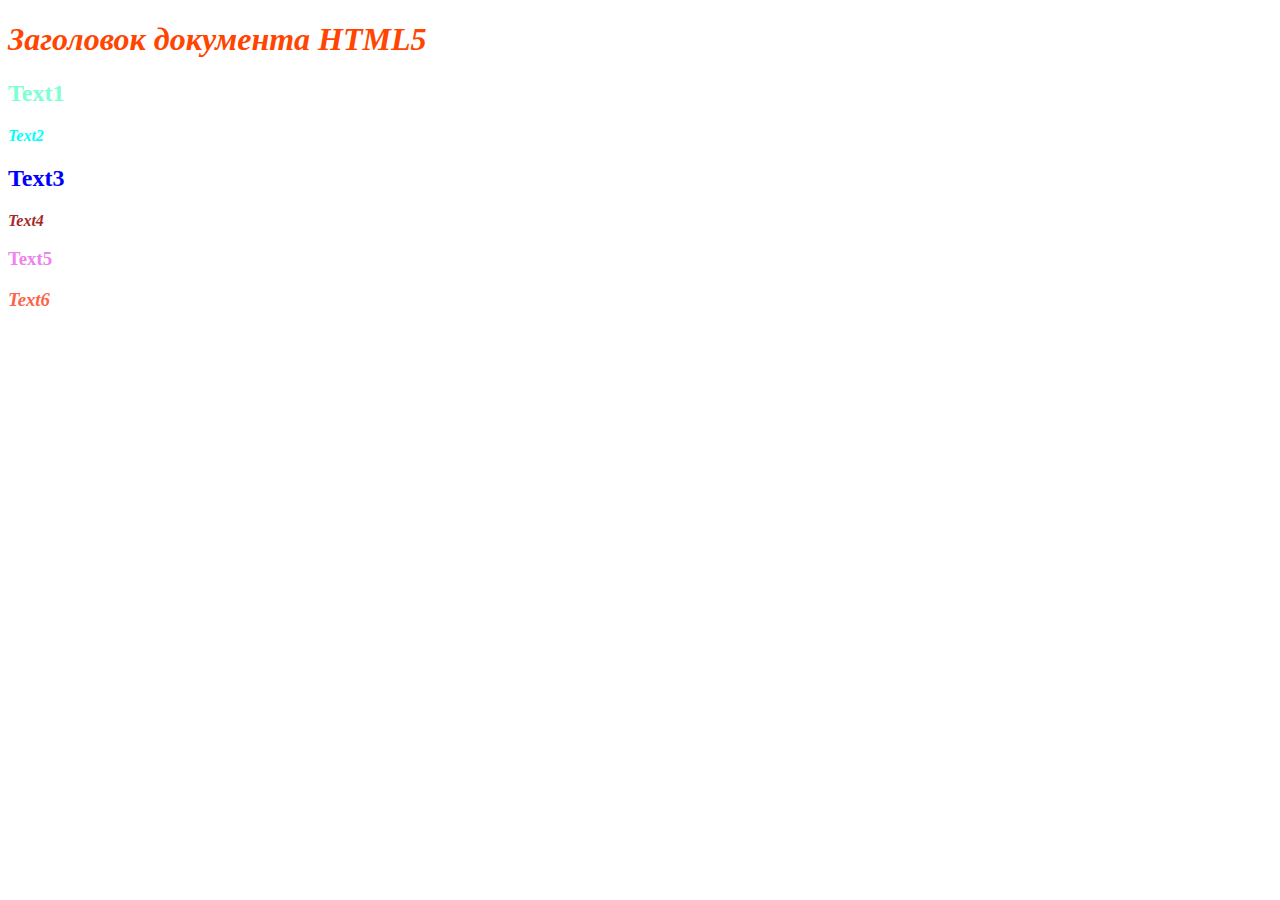
<file: 1LAB/index.html>
<!DOCTYPE html>
<html lang="en">
<head>
    <meta charset="UTF-8">
    <meta name="viewport" content="width=device-width, initial-scale=1.0">
    <title>Проста сторінка</title>
</head>
<body>
    <div>
       <h1 style="color: orangered; font-style: italic;" >Заголовок документа HTML5</h1> 
    </div>
    <div>
        <h2 style="color: aquamarine; font-style: initial;">Text1</h2>
        <h2 style=" color: aqua; font-style: oblique; font-size: medium;"> Text2</h2>
        <h2 style="color: blue; font-style: unset;">Text3</h2>
    </div>

    <div>
        <h3 style="color: brown; font-style: italic; font-size: medium;">Text4</h3>
        <h3 style="color: violet; font-style: normal;">Text5</h3>
        <h3 style="color: tomato; font-style: oblique; ">Text6</h3>
    </div>
    
</body>
</html>
</file>
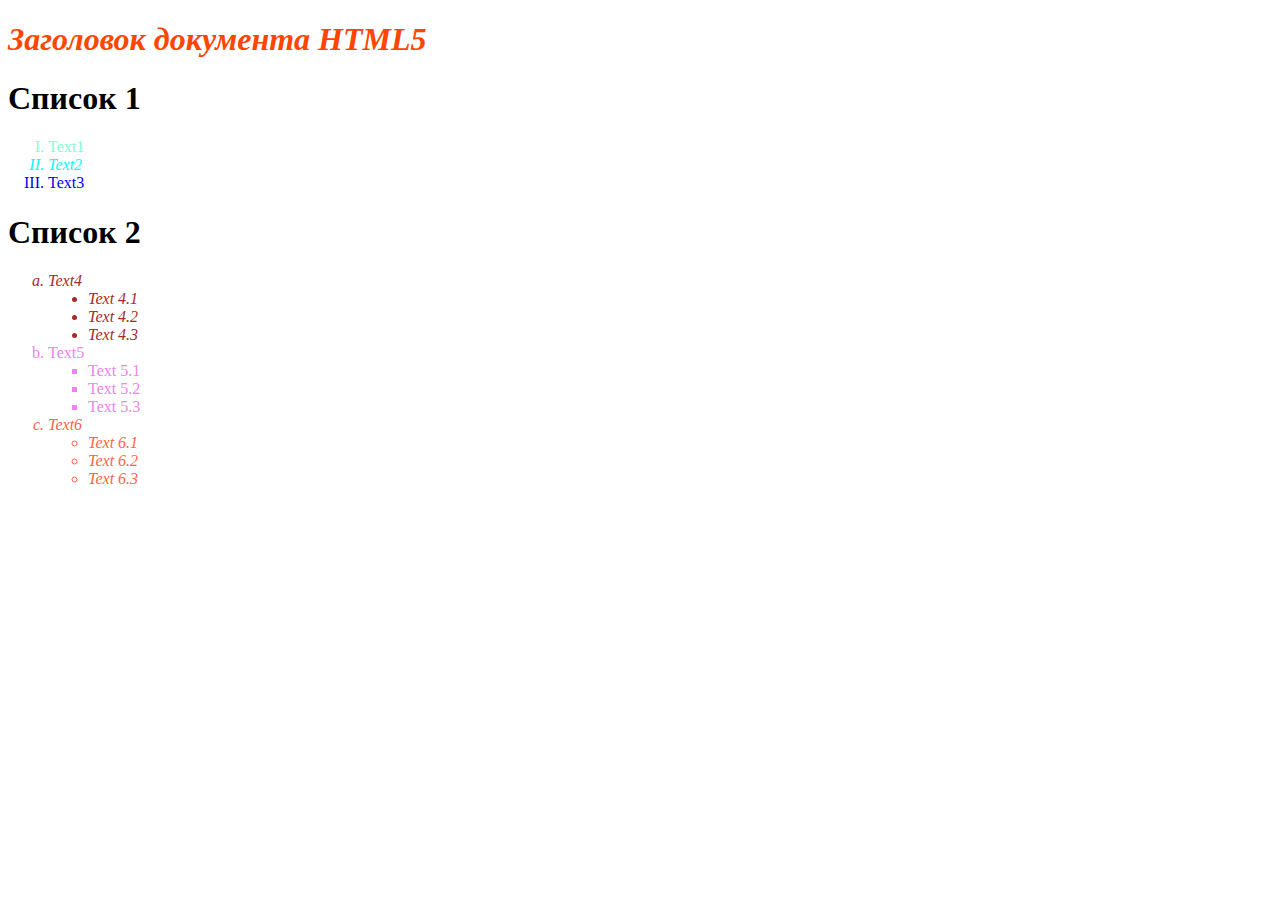
<file: 2LAB/index.html>
<!DOCTYPE html>
<html lang="en">
<head>
    <meta charset="UTF-8">
    <meta name="viewport" content="width=device-width, initial-scale=1.0">
    <title>Проста сторінка 2</title>
</head>
<body>
    <div>
       <h1 style="color: orangered; font-style: italic;" >Заголовок документа HTML5</h1> 
    </div>
    <div>
        <h1>Список 1</h1>
        <ol style="list-style-type: upper-roman;">
    <li style="color: aquamarine; font-style: initial;">Text1</li>
    <li style=" color: aqua; font-style: oblique; font-size: medium;"> Text2</li>
    <li style="color: blue; font-style: unset;">Text3</li>
        </ol>
    </div>

    <div>
        <h1>Список 2</h1>
        <ol style="list-style-type: lower-alpha;">
            <li style="color: brown; font-style: italic; font-size: medium;">Text4</li>
            <ul style="color: brown; font-style: italic; font-size: medium; list-style-type:disc;">
                <li>Text 4.1</li>
                <li>Text 4.2</li>
                <li>Text 4.3</li>
            </ul>
            <li style="color: violet; font-style: normal;" >Text5</li>
            <ul style="color: violet; font-style: normal; list-style-type:square;">
                <li>Text 5.1</li>
                <li>Text 5.2</li>
                <li>Text 5.3</li>
            </ul>
            <li style="color: tomato; font-style: oblique; ">Text6</li>
            <ul  style="color: tomato; font-style: oblique; list-style-type:circle; ">
                <li>Text 6.1</li>
                <li>Text 6.2</li>
                <li>Text 6.3</li>
            </ul>
        </ol>

    </div>
    
</body>
</html>
</file>
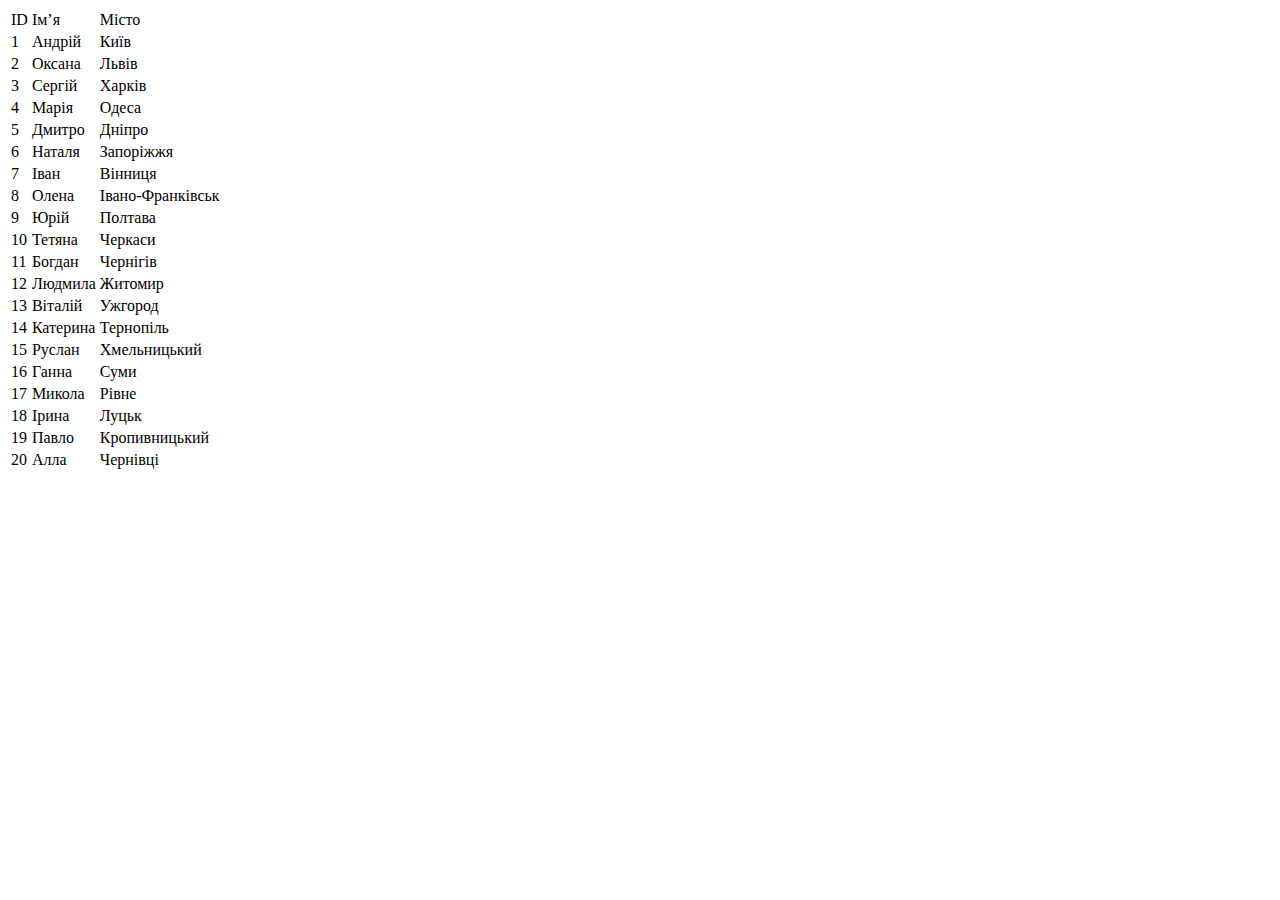
<file: 3LAB/index.html>
<!DOCTYPE html>
<html lang="en">
<head>
    <meta charset="UTF-8">
    <meta name="viewport" content="width=device-width, initial-scale=1.0">
    <title>Лабораторна робота 3</title>
</head>
<body>
<div>
    <table>
        <tr>
            <td>ID</td> <td>Ім’я</td> <td>Місто</td>
        </tr>
        <tr>
            <td>1</td> <td>	Андрій</td> <td>Київ</td>

        </tr>
        <tr>
            <td>2</td> <td>Оксана</td> <td>Львів</td>

        </tr>
        <tr>
            <td>3</td> <td>Сергій</td> <td>Харків</td>
        </tr>
        <tr>
            <td>4</td> <td>Марія</td> <td>Одеса</td>

        </tr>
        <tr>
            <td>5</td> <td>Дмитро</td> <td>Дніпро</td>

        </tr>
        <tr>
            <td>6</td><td>Наталя</td> <td>Запоріжжя</td>

        </tr>
        <tr>
            <td>7</td> <td>Іван</td> <td>Вінниця</td>

        </tr>
        <tr>
            <td>8</td> <td>Олена</td> <td>Івано-Франківськ
            </td>

        </tr>
        <tr>
            <td>9</td> <td>Юрій</td> <td>Полтава</td>

        </tr>
        <tr>
            <td>10</td> <td>Тетяна</td> <td>Черкаси</td>
        </tr>
        <tr>
            <td>11</td> <td>Богдан</td> <td>Чернігів</td>
        </tr>
        <tr>
            <td>12</td> <td>Людмила</td> <td>Житомир</td>
        </tr>
        <tr>
            <td>13</td> <td>Віталій</td> <td>Ужгород</td>
        </tr>
        <tr>
            <td>14</td> <td>Катерина</td> <td>Тернопіль</td>
        </tr>
        <tr>
            <td>15</td> <td>Руслан</td> <td>Хмельницький</td>
        </tr>
        <tr>
            <td>16</td> <td>Ганна</td> <td>Суми</td>
        </tr>
        <tr>
            <td>17</td> <td>Микола</td> <td>Рівне</td>
        </tr>
        <tr>
            <td>18</td> <td>Ірина</td> <td>Луцьк</td>
        </tr>
        <tr>
            <td>19</td> <td>Павло</td> <td>Кропивницький</td>
        </tr>
        <tr>
            <td>20</td> <td>Алла</td> <td>Чернівці</td>
        </tr>
    </table>
</div>
    
</body>
</html>
</file>
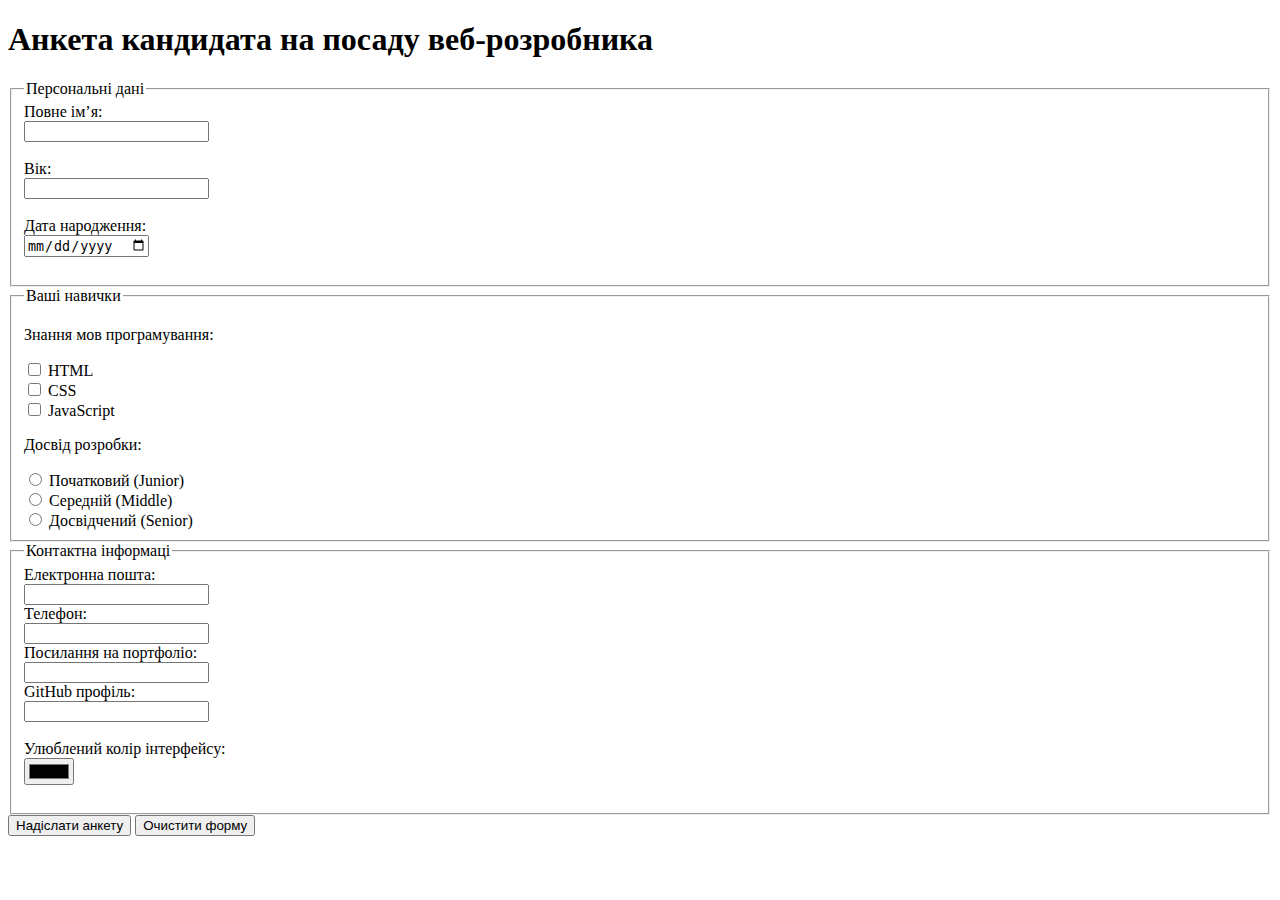
<file: 4LAB/index.html>
<!DOCTYPE html>
<html lang="en">
<head>
    <meta charset="UTF-8">
    <meta name="viewport" content="width=device-width, initial-scale=1.0">
    <title>Анкета веб-розробника</title>
</head>
<body>

  <h1>
    Анкета кандидата на посаду веб-розробника
  </h1>

  <form>

    <fieldset>
      <legend>
      Персональні дані
      </legend>

      <label for="fullname">Повне ім’я:</label><br>
      <input type="text" id="fullname" name="fullname"><br><br>

      <label for="age">Вік:</label><br>
      <input type="number" id="age" name="age"><br><br>

      <label for="birthdate">Дата народження:</label><br>
      <input type="date" id="birthdate" name="birthdate"><br><br>
    </fieldset>

    <fieldset>
      <legend>
      Ваші навички
      </legend>

      <p>Знання мов програмування:</p>
      <input type="checkbox" id="html" name="skills" value="HTML">
      <label for="html">HTML</label><br>

      <input type="checkbox" id="css" name="skills" value="CSS">
      <label for="css">CSS</label><br>

      <input type="checkbox" id="js" name="skills" value="JavaScript">
      <label for="js">JavaScript</label><br>

      <p>Досвід розробки:</p>
      <input type="radio" id="junior" name="experience" value="junior">
      <label for="junior">Початковий (Junior)</label><br>

      <input type="radio" id="middle" name="experience" value="middle">
      <label for="middle">Середній (Middle)</label><br>

      <input type="radio" id="senior" name="experience" value="senior">
      <label for="senior">Досвідчений (Senior)</label><br>
    </fieldset>

    <fieldset>
      <legend>
      Контактна інформаці
      </legend>

      <label for="email">Електронна пошта:</label><br>
      <input type="email" id="email" name="email"><br>

      <label for="phone">Телефон:</label><br>
      <input type="tel" id="phone" name="phone"><br>

      <label for="portfolio">Посилання на портфоліо:</label><br>
      <input type="url" id="portfolio" name="portfolio"><br>

      <label for="github">GitHub профіль:</label><br>
      <input type="url" id="github" name="github"><br><br>

      <label for="favcolor">Улюблений колір інтерфейсу:</label><br>
      <input type="color" id="favcolor" name="favcolor"><br><br>
    </fieldset>

    <input type="submit" value="Надіслати анкету">
    <input type="reset" value="Очистити форму">
  </form>

</body>
</html>
</file>
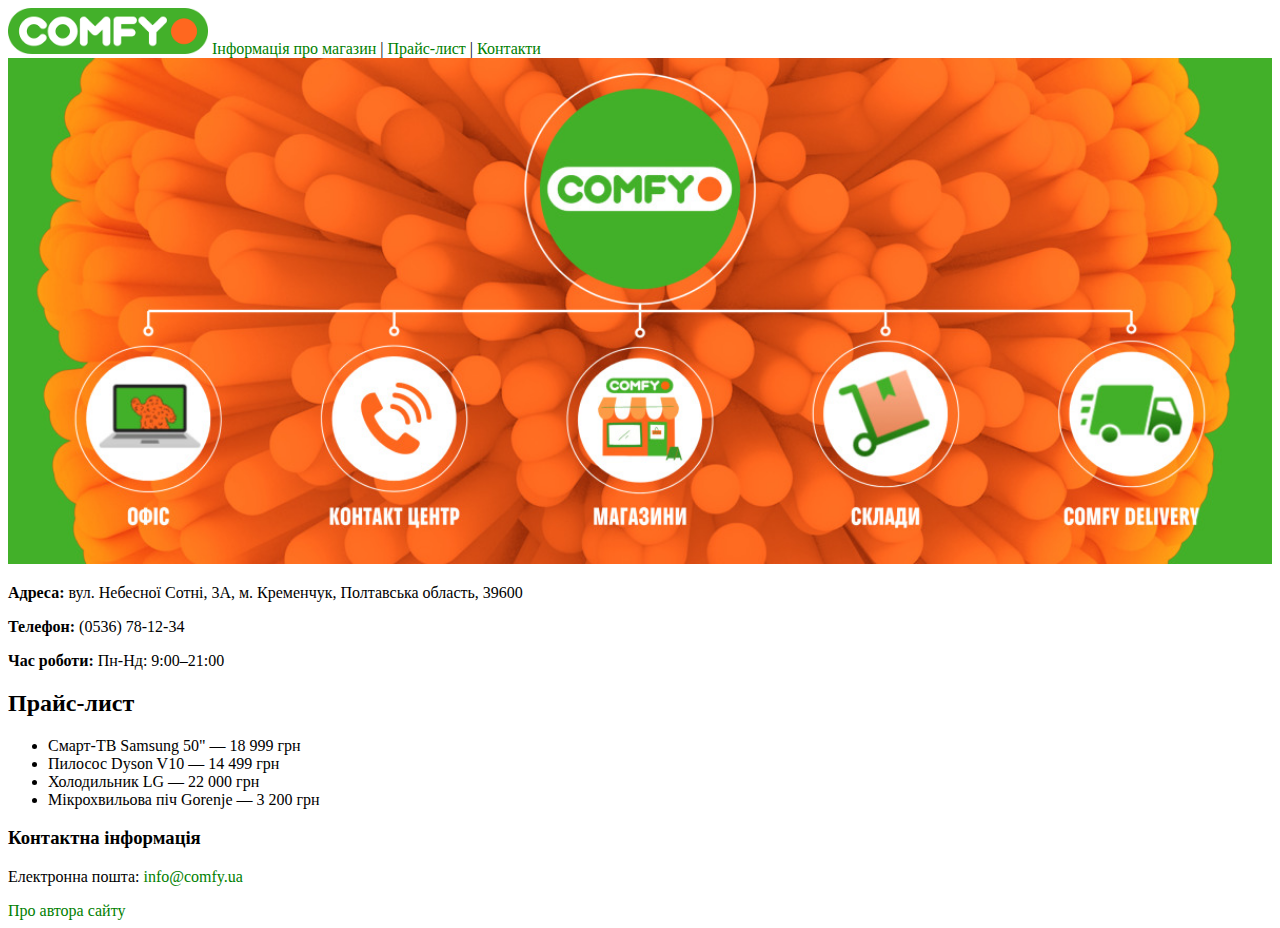
<file: 5LAB/index.html>
<!DOCTYPE html>
<html lang="en">
<head>
    <meta charset="UTF-8">
    <meta name="viewport" content="width=device-width, initial-scale=1.0">
    <title>Comfy — Техніка для дому</title>
    <style>
        a:link    { color: green; text-decoration: none; }
        a:visited { color: darkgreen; text-decoration: none; }
        a:hover   { color: orange; text-decoration: underline; }
        a:active  { color: red; text-decoration: underline; }
    </style>
</head>
<body>
<div>
    <a href="index.html" target="_self">
    <img src="img/comfy.png" alt="Comfy — інтернет-магазин техніки" width="200"></a>
    <a href="#info">Інформація про магазин</a> |
    <a href="#price">Прайс-лист</a> |
    <a href="#contact">Контакти</a>
</div>


<div>
    <img src="img/comfy2.jpg" alt="Фото2" width="100%">
    <p><strong>Адреса:</strong> вул. Небесної Сотні, 3А, м. Кременчук, Полтавська область, 39600</p>
    <p><strong>Телефон:</strong> (0536) 78-12-34</p>
    <p><strong>Час роботи:</strong> Пн-Нд: 9:00–21:00</p>
</div>

<div>
<h2 id="price">Прайс-лист</h2>
    <ul>
        <li>Смарт-ТВ Samsung 50" — 18 999 грн</li>
        <li>Пилосос Dyson V10 — 14 499 грн</li>
        <li>Холодильник LG — 22 000 грн</li>
        <li>Мікрохвильова піч Gorenje — 3 200 грн</li>
    </ul>
</div> 
    
<div>
<h3 id="contact">Контактна інформація</h3>
    <p>Електронна пошта: <a href="mailto:info@comfy.ua">info@comfy.ua</a></p>
</div> 

<div>
    <a href="author.html">Про автора сайту</a>
</div> 
</body>
</html>
</file>
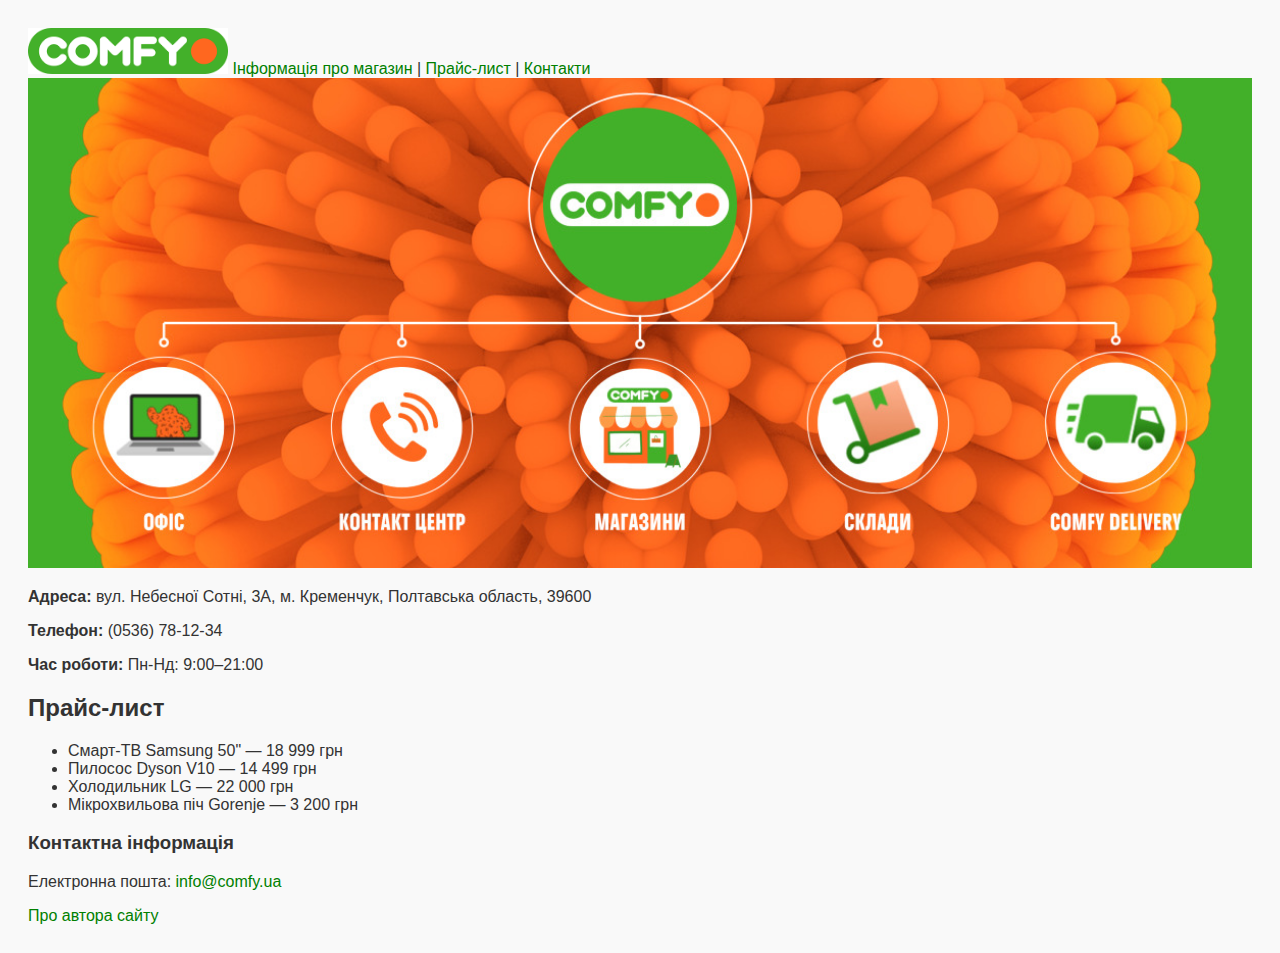
<file: 7LAB/index.html>
<!DOCTYPE html>
<html lang="en">
<head>
    <meta charset="UTF-8">
    <meta name="viewport" content="width=device-width, initial-scale=1.0">
    <title>Comfy — Техніка для дому</title>
    <link rel="stylesheet" href="css/style.css">
</head>
<body>
<div>
    <a href="index.html" target="_self">
        <img src="img/comfy.png" alt="Comfy — інтернет-магазин техніки" width="200">
    </a>
    <a href="#info">Інформація про магазин</a> |
    <a href="#price">Прайс-лист</a> |
    <a href="#contact">Контакти</a>
</div>

<div>
    <img src="img/comfy2.jpg" alt="Фото2" width="100%">
    <p><strong>Адреса:</strong> вул. Небесної Сотні, 3А, м. Кременчук, Полтавська область, 39600</p>
    <p><strong>Телефон:</strong> (0536) 78-12-34</p>
    <p><strong>Час роботи:</strong> Пн-Нд: 9:00–21:00</p>
</div>

<div>
    <h2 id="price">Прайс-лист</h2>
    <ul>
        <li>Смарт-ТВ Samsung 50" — 18 999 грн</li>
        <li>Пилосос Dyson V10 — 14 499 грн</li>
        <li>Холодильник LG — 22 000 грн</li>
        <li>Мікрохвильова піч Gorenje — 3 200 грн</li>
    </ul>
</div> 
    
<div>
    <h3 id="contact">Контактна інформація</h3>
    <p>Електронна пошта: <a href="mailto:info@comfy.ua">info@comfy.ua</a></p>
</div> 

<div>
    <a href="author.html">Про автора сайту</a>
</div> 
</body>
</html>
</file>
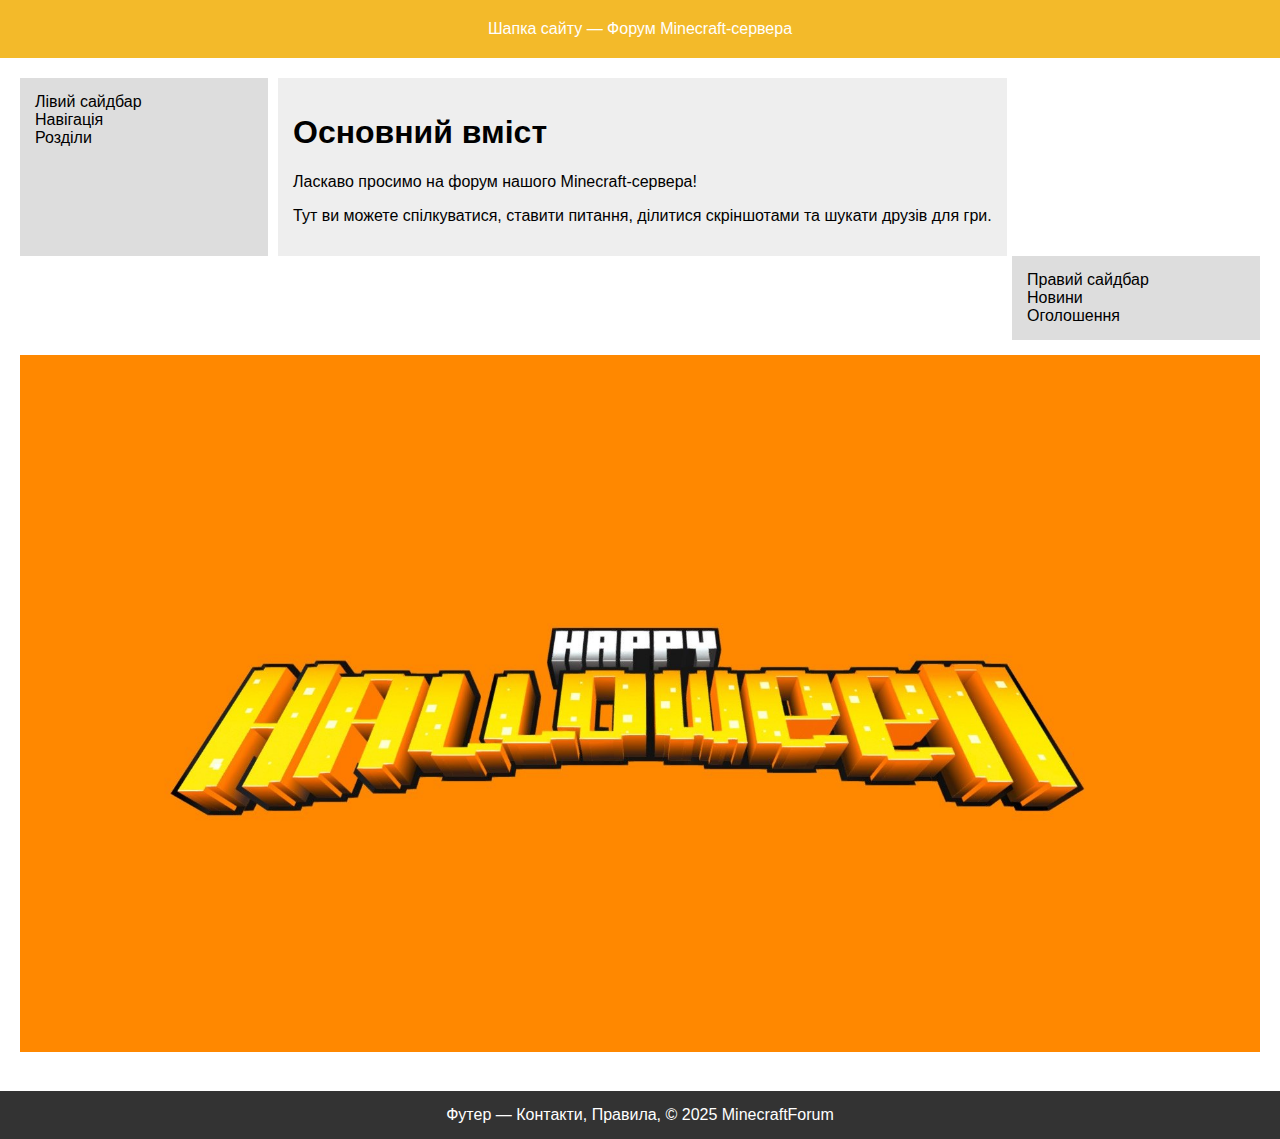
<file: 8LAB/index.html>
<!DOCTYPE html>
<html lang="en">
<head>
    <meta charset="UTF-8">
    <meta name="viewport" content="width=device-width, initial-scale=1.0">
    <title>Форум Minecraft-сервера</title>
    <link rel="stylesheet" href="css/style.css">
</head>
<body>
    <header class="header">Шапка сайту — Форум Minecraft-сервера</header>

    <main class="container">
<div class="sidebar left">
        <aside>Лівий сайдбар<br>Навігація<br>Розділи</aside>
</div>
<div>
        <section class="content">
            <h1>Основний вміст</h1>
            <p>Ласкаво просимо на форум нашого Minecraft-сервера!</p>
            <p>Тут ви можете спілкуватися, ставити питання, ділитися скріншотами та шукати друзів для гри.</p>
        </section>
</div>
        
<div class="sidebar right">
        <aside>Правий сайдбар<br>Новини<br>Оголошення</aside>
</div>       
<div class="img">
        <img src="img/halloween.jpeg" alt="" width="100%">
</div>
    </main>

    <footer class="footer">Футер — Контакти, Правила, © 2025 MinecraftForum</footer>
</body>
</html>
</file>
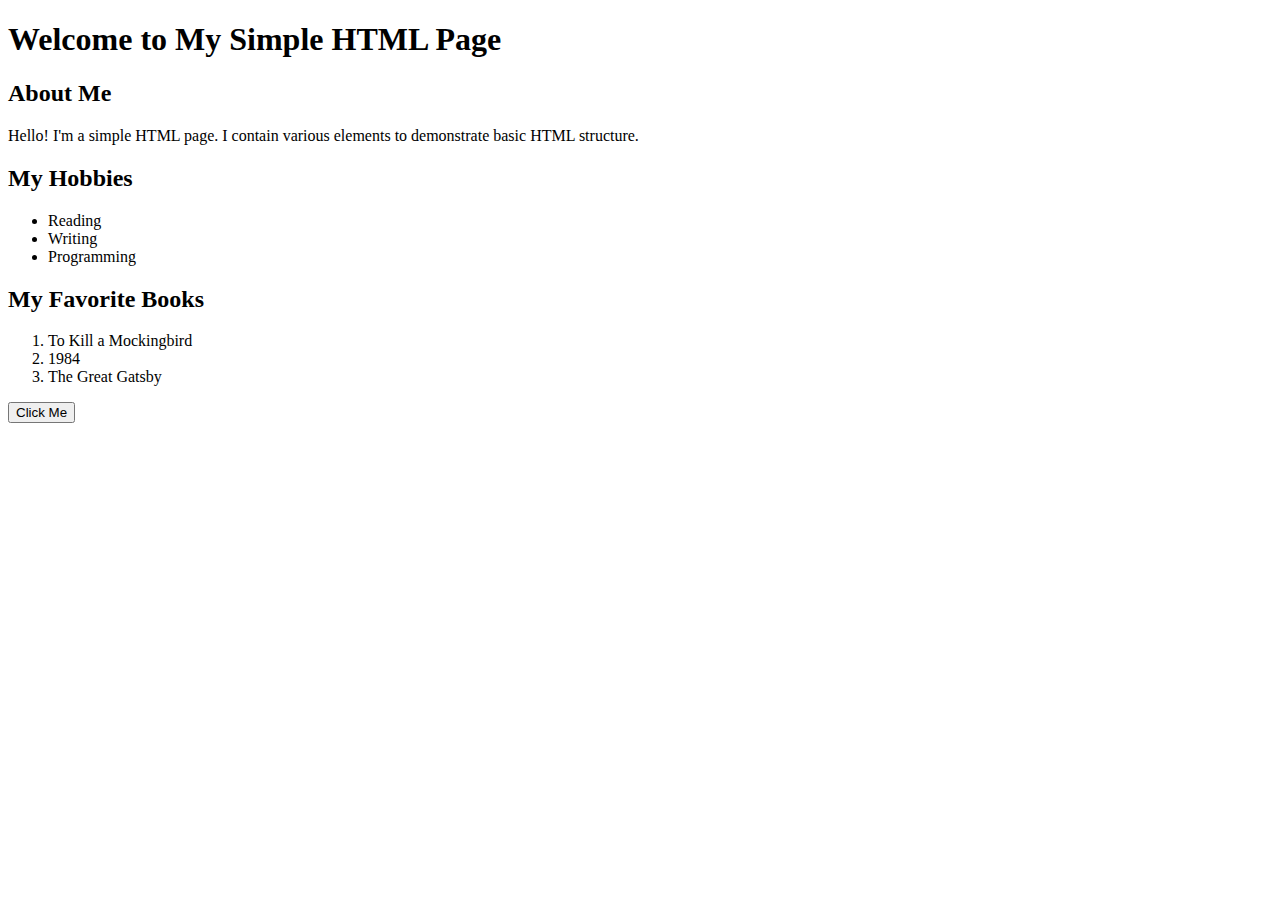
<file: 12LAB/lb12_template.html>
<!DOCTYPE html>
<html lang="en">
  <head>
    <meta charset="UTF-8" />
    <meta name="viewport" content="width=device-width, initial-scale=1.0" />
    <title>Simple HTML Page</title>
  </head>
  <body>
    <h1>Welcome to My Simple HTML Page</h1>

    <!-- div 1 -->
    <div id="about-me">
      <h2>About Me</h2>
      <p>
        Hello! I'm a simple HTML page. I contain various elements to demonstrate
        basic HTML structure.
      </p>
    </div>

    <!-- div 2 -->
    <div>
      <h2>My Hobbies</h2>
      <ul>
        <li>Reading</li>
        <li>Writing</li>
        <li>Programming</li>
      </ul>
    </div>

    <!-- div 3 -->
    <div>
      <h2>My Favorite Books</h2>
      <ol>
        <li id="first-book">To Kill a Mockingbird</li>
        <li>1984</li>
        <li>The Great Gatsby</li>
      </ol>
    </div>

    <button onclick="clickHandler()">Click Me</button>

    <script src="/12LAB/js/script.js"></script>
  </body>
</html>
</file>
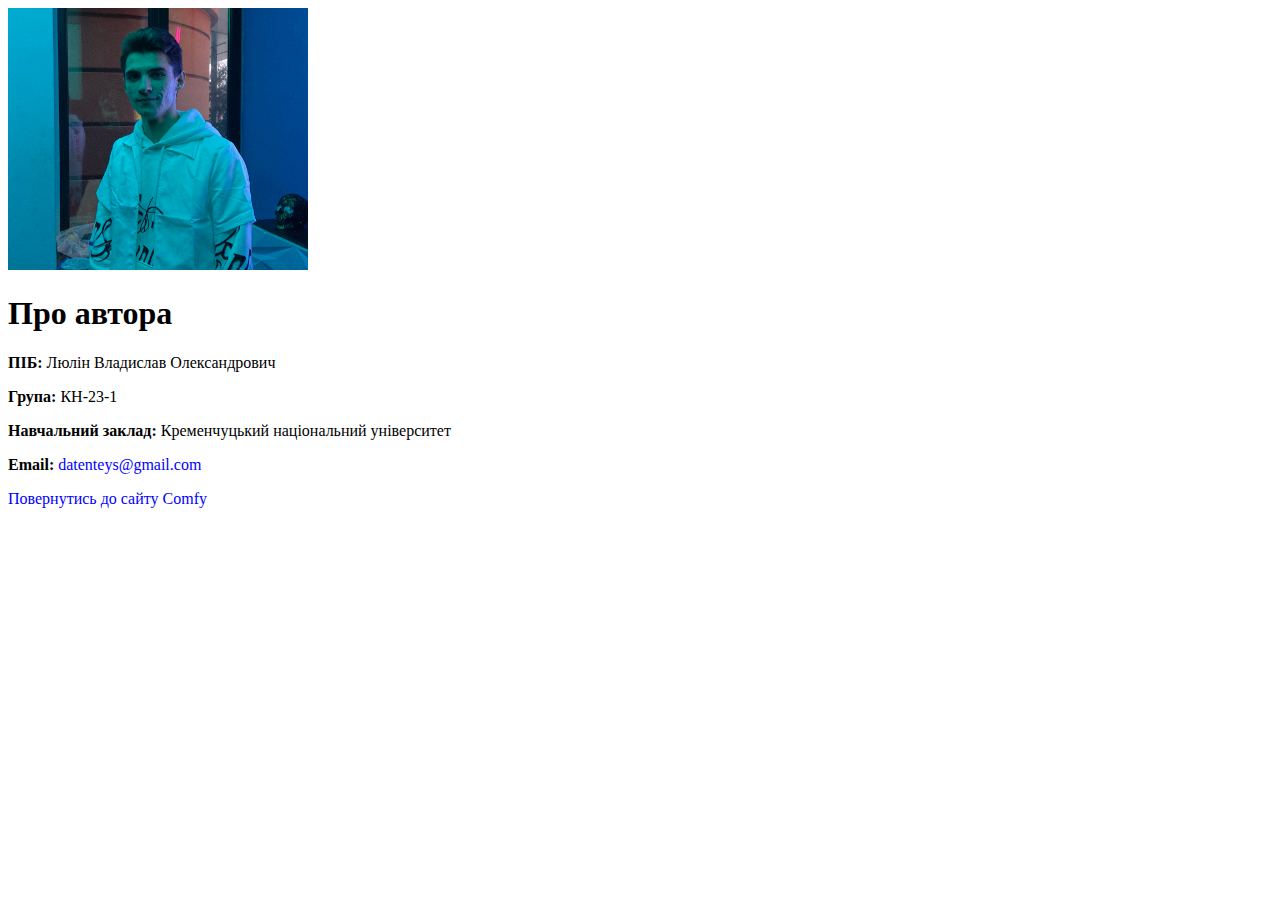
<file: 5LAB/author.html>
<!DOCTYPE html>
<html lang="en">
<head>
    <meta charset="UTF-8">
    <meta name="viewport" content="width=device-width, initial-scale=1.0">
    <title>Про автора</title>
    <style>
        a:link    { color: blue; text-decoration: none; }
        a:visited { color: purple; text-decoration: none; }
        a:hover   { color: red; text-decoration: underline; }
        a:active  { color: yellow; text-decoration: underline; }
    </style>
</head>
<body>
    <img src="img/IMG_1558.jpg" alt="Фото автора" width="300">

    <h1>Про автора</h1>
    <p><strong>ПІБ:</strong> Люлін Владислав Олександрович</p>
    <p><strong>Група:</strong> КН-23-1</p>
    <p><strong>Навчальний заклад:</strong> Кременчуцький національний університет</p>
    <p><strong>Email:</strong> <a href="mailto:datenteys@gmail.com">datenteys@gmail.com</a></p>

    <p><a href="index.html">Повернутись до сайту Comfy</a></p>
</body>
</html>
</file>
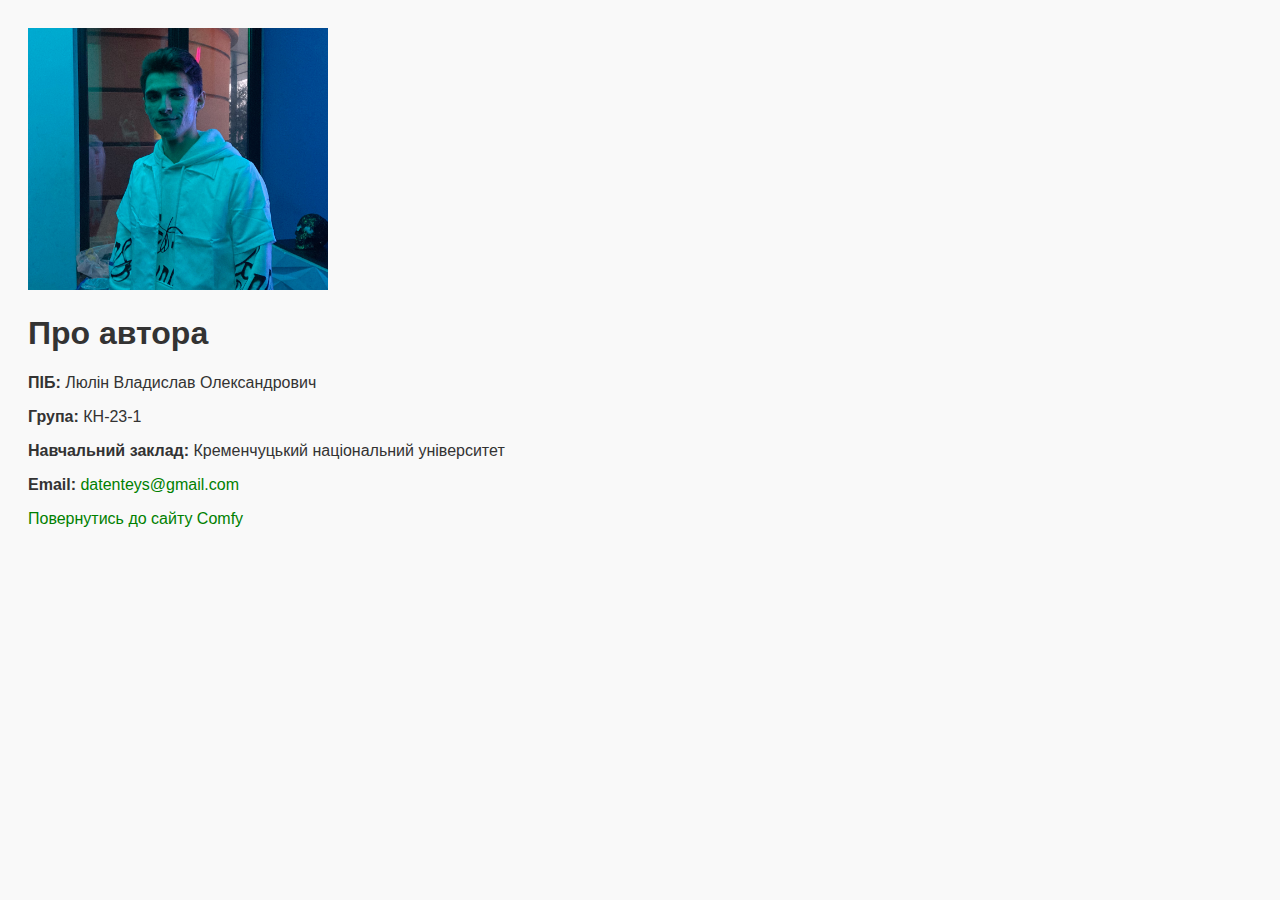
<file: 7LAB/author.html>
<!DOCTYPE html>
<html lang="en">
<head>
    <meta charset="UTF-8">
    <meta name="viewport" content="width=device-width, initial-scale=1.0">
    <title>Про автора</title>
    <link rel="stylesheet" href="css/style.css">
</head>
<body>
    <img src="img/IMG_1558.jpg" alt="Фото автора" width="300">
<div>
    <h1>Про автора</h1>
    <p><strong>ПІБ:</strong> Люлін Владислав Олександрович</p>
    <p><strong>Група:</strong> КН-23-1</p>
    <p><strong>Навчальний заклад:</strong> Кременчуцький національний університет</p>
    <p><strong>Email:</strong> <a href="mailto:datenteys@gmail.com">datenteys@gmail.com</a></p>
</div>
    <p><a href="index.html">Повернутись до сайту Comfy</a></p>
</body>
</html>
</file>
<file: 7LAB/css/style.css>
body {
    background-color: #f9f9f9;
    color: #333;
    font-family: Arial, sans-serif;
    padding: 20px;
}

a:link {
    color: green;
    text-decoration: none;
}

a:visited {
    color: darkgreen;
    text-decoration: none;
}

a:hover {
    color: orange;
    text-decoration: underline;
}

a:active {
    color: red;
    text-decoration: underline;
}
</file>
<file: 8LAB/css/style.css>
body {
    font-family: Arial, sans-serif;
    margin: 0;
    background-color: #f0f0f0;
}

.header, .footer {
    background-color: #f3ba2a;
    color: #fff;
    text-align: center;
    padding: 20px;
}

.container {
    display: flex;
    flex-wrap: wrap;
    padding: 20px;
    background-color: #fff;
}

.sidebar {
    background-color: #ddd;
    padding: 15px;
    box-sizing: border-box;
}

.left {
    width: 20%;
    min-width: 150px;
}

.right {
    width: 20%;
    min-width: 150px;
    margin-left: auto;
}

.content {
    flex: 1;
    padding: 15px;
    background-color: #eee;
    margin: 0 10px;
    min-width: 300px;
}

.footer {
    background-color: #333;
    color: #fff;
    text-align: center;
    padding: 15px;
}

.img {
    padding: 15px;
    padding-left: 0px;
    padding-right: 0px;
}
</file>
